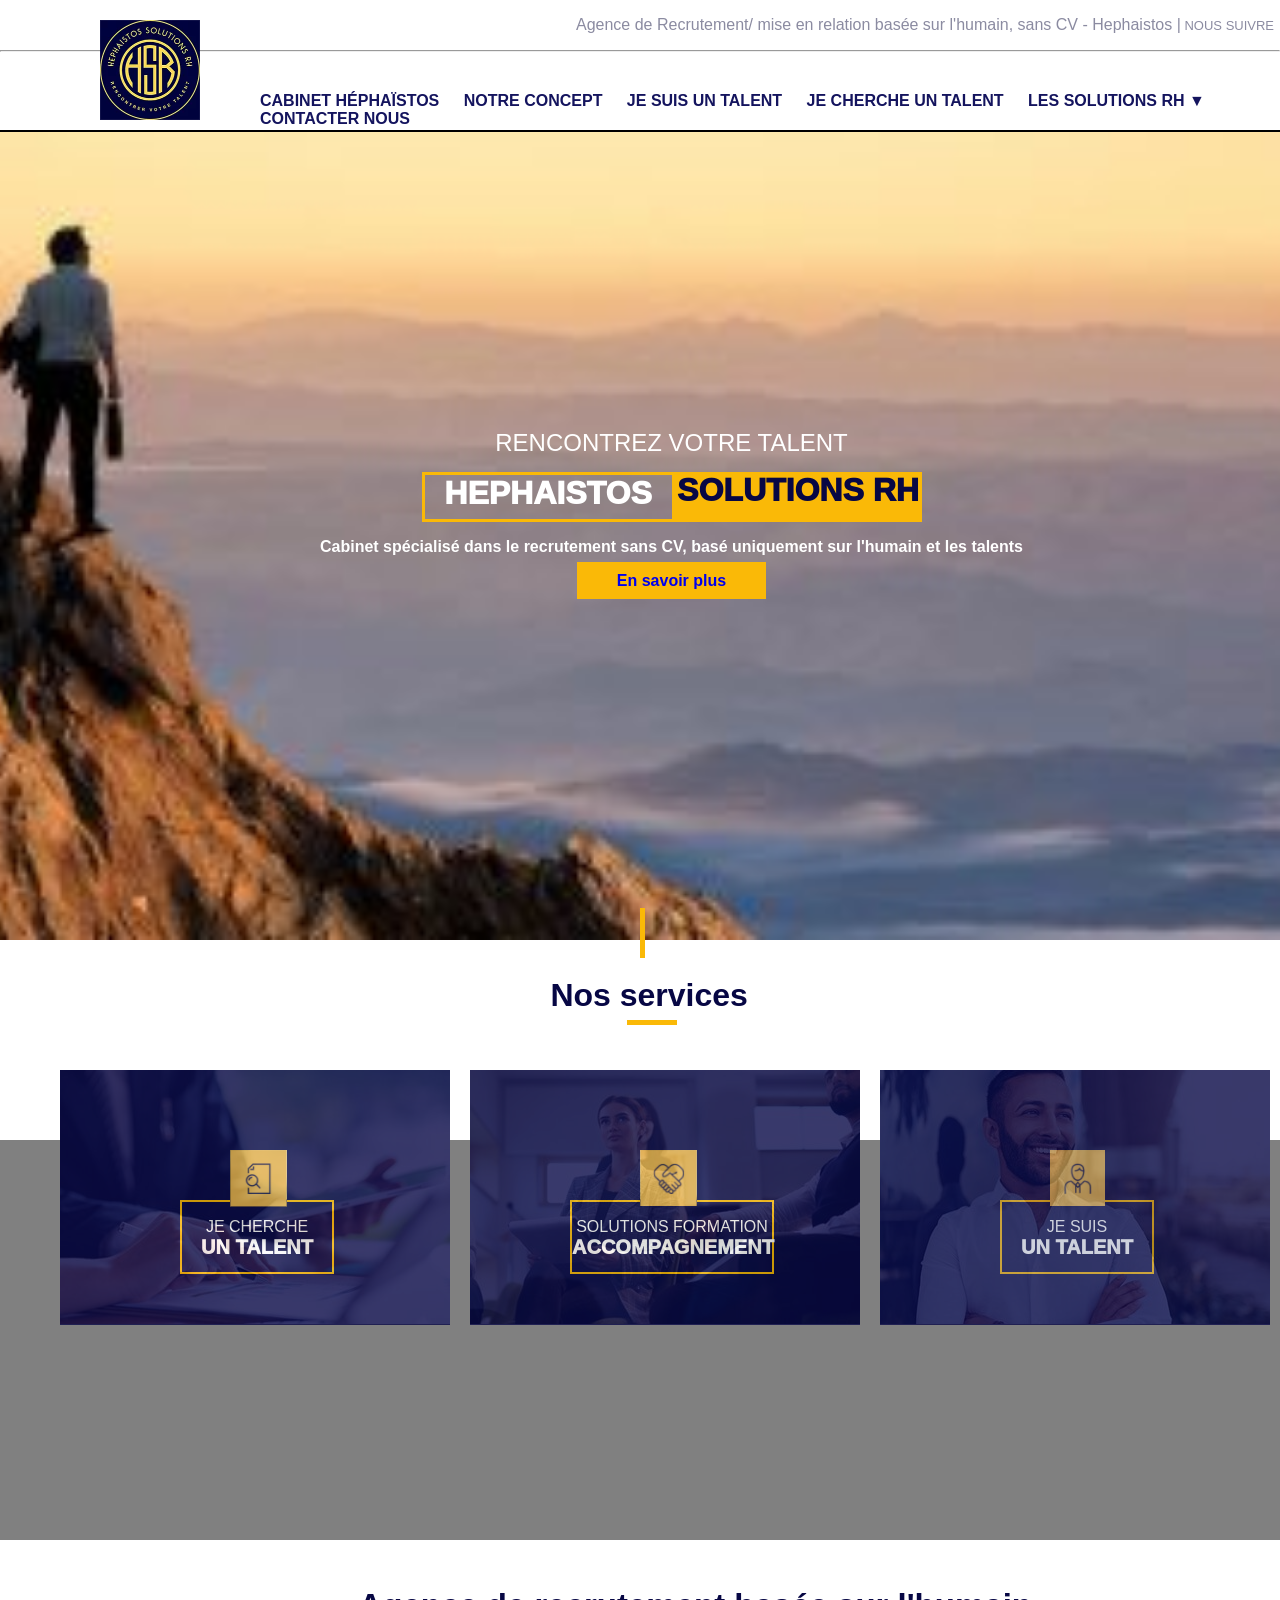
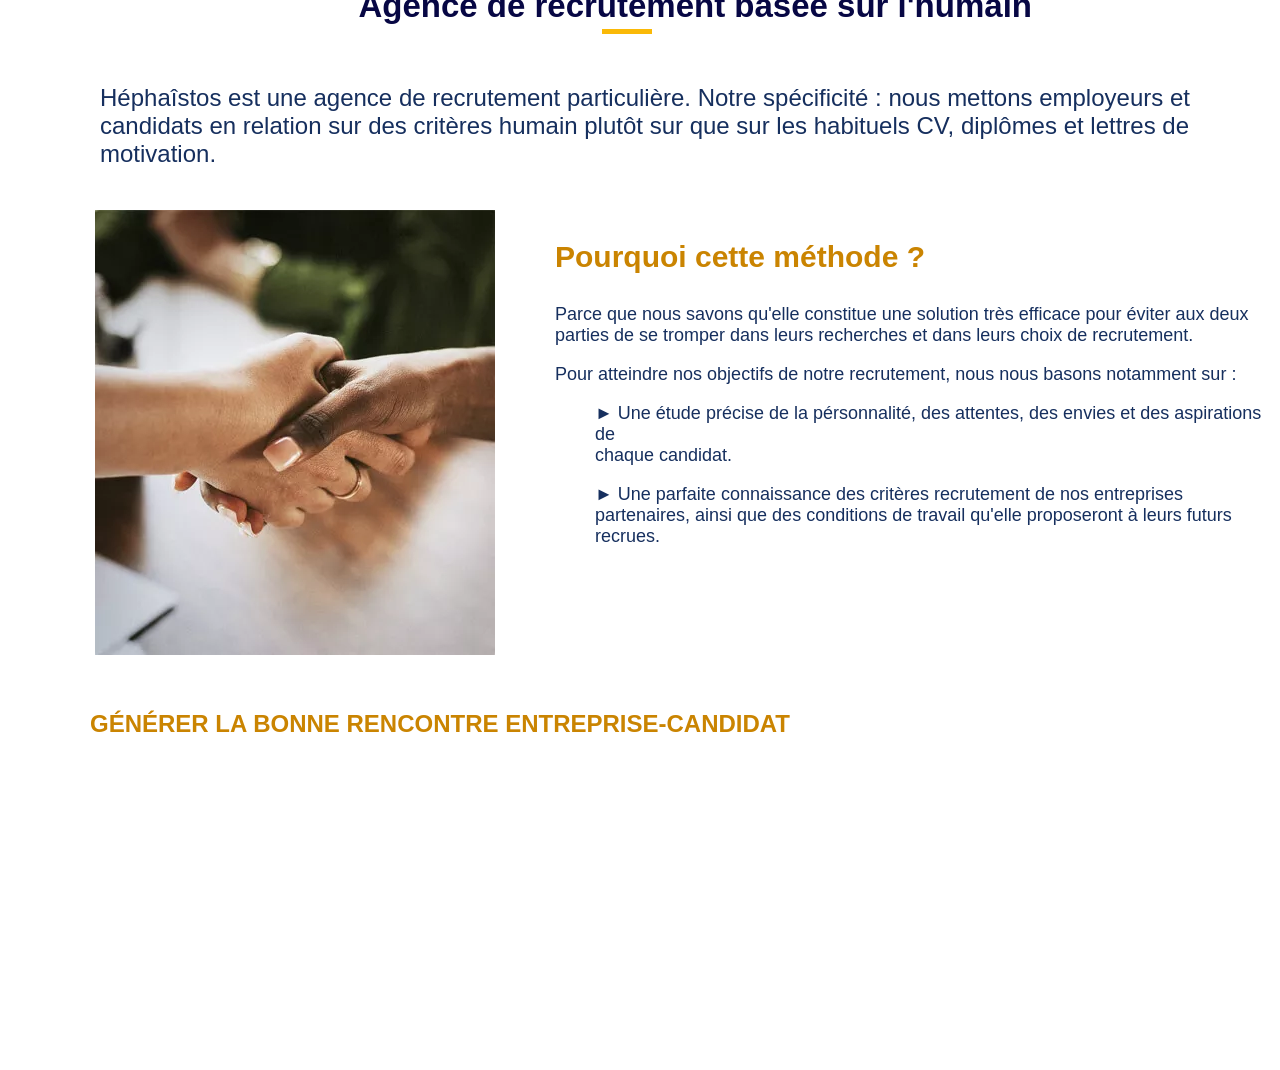
<file: index.html>
<!DOCTYPE html>
<html lang="en">
<head>
    <meta charset="UTF-8">
    <meta name="viewport" content="width=device-width, initial-scale=1.0">
    <link rel="stylesheet" href="index.css">
    <title>site Hephaistos</title>
</head>
<body>
    <nav>   
        <p class="text1">Agence de Recrutement/ mise  en relation basée sur l'humain, sans CV - Hephaistos |<SPan> NOUS SUIVRE</SPan></p>
        <hr>
        <a href="index.html"><img src="Image/headerlogo.webp" alt="" ></a>
        <h4><a href="Cabinet/cabinet.html"> CABINET HÉPHAÏSTOS</a>
            <a href="concept/concept.html"> NOTRE CONCEPT</a>
            <a href="talent/talent.html">JE SUIS UN TALENT </a>
            <a href="cherche/cherche.html">JE CHERCHE UN TALENT </a> 
            <a href="solution/solution.html" class="A">LES SOLUTIONS RH ▼ </a>
            <a href="contacter/contacter.html">CONTACTER NOUS </a>
        </h4>
    </nav>
                            <!-- section 1 -->
   <section>
     <div class="corp1">
      <div class="sous">
         <p class="p">RENCONTREZ VOTRE TALENT</p>
         <div class="sous-text">
            <div class="hep"><h3>HEPHAISTOS </h3></div><div class="sol"><h3>SOLUTIONS RH</h3></div>
         </div>
         <p><b>Cabinet spécialisé dans le recrutement sans CV, basé uniquement sur l'humain et les talents</b></p>
         <a href="#">En savoir plus</a>
      </div>
      <div class="ligne"></div>
    </div>
   </section>

                            <!-- section 2 -->
   <section class="section2">
      <h2>Nos services</h2>
      <div class="ligne2"></div>
   </section>

                           <!-- section3 -->
            
   <section class="section3">
      <div class="images">
          <div class="image left">
           
            <div class="bleu">
              <img src="Image/Capture d’écran 2026-03-30 095426.png" alt="" class="img1">
              <div class="carre">
                <p>JE CHERCHE <br> <span>UN TALENT</span></p>
              </div>
            </div>
          </div>
          <div class="image center">
             <div class="bleu">
                <img src="Image/Capture d’écran 2026-03-30 095452.png" alt="" class="img2">
                <div class="carre2">
                  <p>SOLUTIONS FORMATION <br> <span>ACCOMPAGNEMENT</span></p>
                </div>

             </div>
          </div>
          <div class="image right">
            <div class="bleu">
             <div class="bleu">
                <img src="Image/Capture d’écran 2026-03-30 095513.png" alt="" class="img2">
                <div class="carre">
                  <p>JE SUIS <br> <span>UN TALENT</span></p>
                </div>

             </div>
            </div>
          </div>
      </div>
   </section>
   <section class="section4">
      <div class="text2">
        <h2>Agence de recrutement basée sur l'humain</h2>
      </div>
      <div class="ligne3"></div>
      <div class="text3">
        <p class="tt3">Héphaîstos est une agence de recrutement particulière. Notre spécificité : nous mettons employeurs et 
        <br>candidats en relation sur des critères humain plutôt sur que sur les habituels CV, diplômes et lettres de 
        <br>motivation.
        </p>
      </div>
      <div class="conteneur">
        <img src="Image/agence-recrutement.webp" alt="">
        <div class="text4">
            <h3 class="h3">Pourquoi cette méthode ?</h3>
            <p class="text5">Parce que nous savons qu'elle constitue une solution très efficace pour éviter aux deux 
                <br>parties de se tromper dans leurs recherches et dans leurs  choix de recrutement. 
            </p>
            <p class="text5">
                Pour atteindre nos objectifs de notre recrutement, nous nous basons notamment sur : <br>
                <ul class="text5"> ► Une étude précise de la pérsonnalité, des attentes, des envies et des aspirations de  <br> chaque candidat.</ul>
                <ul class="text5">► Une parfaite connaissance des critères recrutement de nos entreprises 
                    <br>partenaires, ainsi que des conditions de travail qu'elle proposeront  à leurs futurs 
                    <br> recrues.
                </ul>
            </p>
         </div>
      </div>
</section>
<section class="conteneur5">
    <div class="text6">
         <h2>GÉNÉRER LA BONNE RENCONTRE ENTREPRISE-CANDIDAT</h2>
    </div>

</section>

    
</body>
</html>
</file>
<file: index.css>
body{
    margin:0;
    font-family: 'Segoe UI', Tahoma, Geneva, Verdana, sans-serif;
}
nav{
    border-bottom:2px solid black;
    height:130px;
    position: relative;
    position:fixed;
    width: 100%;
    top: 0;
    z-index: 1;
    background-color: white;
}
 nav img{
    position: absolute;
    width:100px;
    height: 100px;
    bottom:10px;
    left: 100px;
}
nav img:hover{
    transform:scale(1.01);
    transition:0.2s;
}
nav span{
    font-size:small;
}
.text1{
    margin-left: 45%;
    color:rgb(139, 139, 161);

}
nav h4{
    margin-left:250px;
    margin-top:40px;
}
nav h4 a{
    padding:10px;
    text-decoration: none;
    color:rgb(20, 20, 94);
}
nav h4 a:hover{
    border-bottom:solid blue 7px ;
}

/*  section 2 */
 
/* .corp1 img{ */
    /* width: 100%;
    height: 600px;
    object-fit: cover;
} */
section{
    margin-top: 130px;
    

 }
.corp1{
    background:url(Image/bandeau.jpg) center /cover;
    min-height:90vh;
    /* position: fixed; */
    width:100%;
    margin-top:15px;
    position: relative;
 
}
.sous{
    text-align: center;
    position: absolute;
    left:25%;
    top:35%;
}
.sous .p{
    font-size:x-large;
    color: hsl(0, 0%, 100%);
    margin:15px;
}
.sous p{
    color: white;
}
.sous-text{
    width: 500px;
    height: 50px;
    margin: auto;
    display: flex;
    align-items: center;

}
.sous-text .hep{
    border:solid  rgb(250, 185, 7);
    height:44px;
    width: 50%;
    color: white;
}
.sous-text .sol{
    background-color:rgb(250, 185, 7);
    height: 50px;
    width: 50%;
     color: rgb(7, 7, 68);
}
.sous-text h3{
    font-weight:1000;
    font-size: xx-large;
    margin: auto;
}
.sous-text h3 span{
    margin-left:30px;
    background-color:rgb(250, 185, 7);
}
.sous a{
    text-decoration: none;
    font-weight:bolder;
    padding:10px 40px;
     background-color:rgb(250, 185, 7);
}
.sous a:hover{
    background-color:rgb(7, 7, 68);
    color: white;
    transition:0.5s;
}
.corp1 .ligne{
    position: absolute;
    width:5px;
    height:50px;
    background-color:rgb(250, 185, 7);
    top:96%;
    left:50%;
}
                /* Section 2 */

.section2{
    margin-top:0;
    width:100%;
    height:200px;
    position: relative;
}
.section2 h2{
    position: absolute;
    font-family:Verdana, Geneva, Tahoma, sans-serif;
    font-size: xx-large;
    margin-left:43%;
    color:rgb(7, 7, 68);
    top:10px;
}
section .ligne2{
    width:50px;
    height:5px;
    background-color: rgb(250, 185, 7);
    margin-left:49%;
    top:80px;
    position: absolute;
}

                 /* section 3 */

.section3{
    position: relative;
    margin-top: 0;
    width:100%;
    height:400px;
    background-color: grey;
}
.images{
    margin-left:60px;
    position: absolute;
    width:100%;
    height:400px;
    display: flex;
    gap:20px;
    bottom:70px;
}
.image{
    width:390px;
    height:255px;
    
}
.left{
    background:url(Image/encart-2.jpg) ;
    background-repeat: no-repeat;
    object-fit: cover; 
}
.center{
    background:url(Image/encart-3.jpg) ;
    background-repeat: no-repeat;
    object-fit: cover;
}
.right{
    background:url(Image/encart-1.jpg) ;
    background-repeat: no-repeat;
    object-fit: cover;
}
.bleu{
    cursor: pointer;
    position: relative;
    opacity: calc(0.8);
    background-color: rgb(9, 9, 71);
    width:100%;
    height: 100%;
}
.bleu:hover{
    background: none;
    transition:1s;
}
.image:hover{
    transform: scale(1.05);
    transition:1s;
}
.images .carre{
    cursor: pointer;
    position: absolute;
    top:130px;
    left:120px;
    width:150px;
    height:50px;
    color: white;
    border:2px solid rgb(250, 185, 7);
    text-align: center;
    padding-bottom: 20px;
}
.images .carre span{
    font-weight:1000;
    font-family:'Gill Sans', 'Gill Sans MT', Calibri, 'Trebuchet MS', sans-serif;
    font-size: 20px;

}
.images .img1{
    z-index:1;
    position: absolute;
    top:80px;
    left:170px;
}

.images .carre2{
    cursor: pointer;
    position: absolute;
    top:130px;
    left:100px;
    width:200px;
    height:50px;
    color: white;
    border:2px solid rgb(250, 185, 7);
    text-align: center;
    padding-bottom: 20px;
}
.images .carre2 span{
    font-weight:1000;
    font-family:'Gill Sans', 'Gill Sans MT', Calibri, 'Trebuchet MS', sans-serif;
    font-size: 20px;
}
.images .img2{
    z-index:1;
    position: absolute;
    top:80px;
    left:170px;
}

          /* section4 */

.section4{
    margin-top:0;
    width: 100%;
    height:600px;
    position: relative;
}
.text2{
    font-family: Impact, Haettenschweiler, 'Arial Narrow Bold', sans-serif;
    font-size:22px;
    position: absolute;
    left:28%;
    top:20px;
    color: rgb(7, 7, 68);
}
.section4 .ligne3{
    width:50px;
    height:5px;
    background-color: rgb(250, 185, 7);
    margin-left:47%;
    top:89px;
    position: absolute;
}
.section4 .tt3{
    position: absolute;
    top:120px;
    left:100px;
    font-size: x-large;
    font-family:'Franklin Gothic Medium', 'Arial Narrow', Arial, sans-serif;
    color: rgb(22, 47, 94);
}
.conteneur .h3{
    font-size:30px;
    color: rgb(202, 132, 1);
}
.conteneur{
    display:flex;
    gap:60px;
    position: absolute;
    top:45%;
    left:95px;
}
.conteneur .text5{
    font-size:18px;
    color: rgb(22, 47, 94);
}


/* section6 */
.conteneur5{
    width: 100%;
    height:400px;
}
.conteneur5 .text6{
    color: rgb(202, 132, 1);
    margin-left:90px;
    padding-top:20px;
}
</file>
